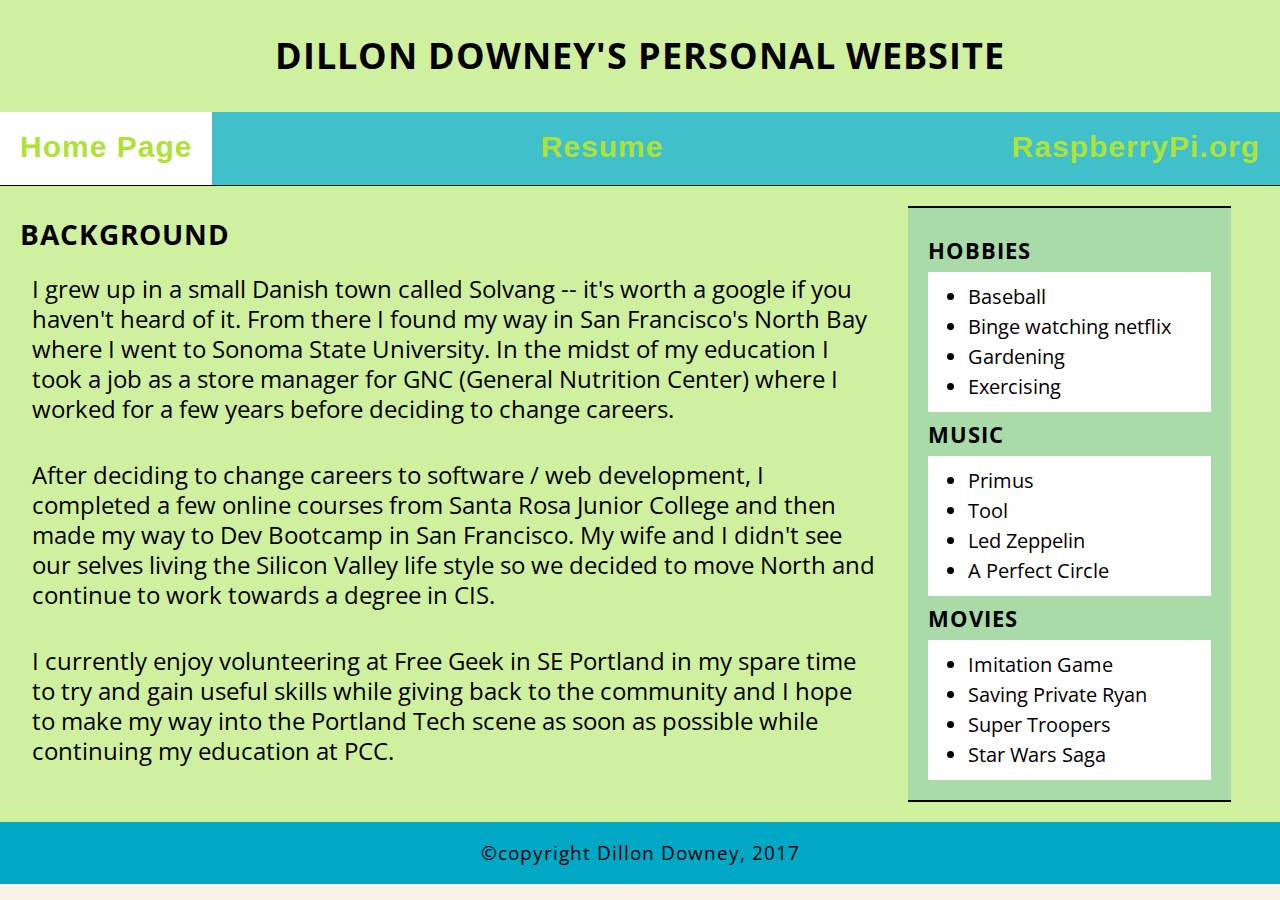
<file: index.html>
<!DOCTYPE html>

<!--
Purpose: Basic personal page to introduce myself.
Author: Dillon Downey
Date: 02/03/17
-->

<html lang="en">

<head>
    <meta name="viewport" content="width=device-width, initial-scale=1">
    <meta charset="utf-8">
    <meta name="author" content="Dillon Downey">

    <title>Homepage</title>

    <link rel="stylesheet" href="styles.css">
</head>

<body id="index_page">

    <div class="container">

        <header>

            <h1>Dillon Downey's Personal Website</h1>

        </header>

        <nav>

            <ul>
                <li class="index_link"><a href="index.html">Home Page</a></li>
                <li class="resume_link"><a href="resume.html">Resume</a></li>
                <li class="raspberry_pi_link"><a href="https://www.raspberrypi.org/">RaspberryPi.org</a></li>
            </ul>

        </nav>

        <main>

            <article>

                <h2>Background</h2>

                <p>
                    I grew up in a small Danish town called Solvang -- it's worth a google if you haven't heard of it. From there I found my way in San Francisco's North Bay where I went to Sonoma State University. In the midst of my education I took a job as a store manager for GNC (General Nutrition Center) where I worked for a few years before deciding to change careers.
                </p>

                <p>
                    After deciding to change careers to software / web development, I completed a few online courses from Santa Rosa Junior College and then made my way to Dev Bootcamp in San Francisco. My wife and I didn't see our selves living the Silicon Valley life style so we decided to move North and continue to work towards a degree in CIS.
                </p>

                <p>
                    I currently enjoy volunteering at Free Geek in SE Portland in my spare time to try and gain useful skills while giving back to the community and I hope to make my way into the Portland Tech scene as soon as possible while continuing my education at PCC.
                </p>

            </article>

            <aside>

                <h3>Hobbies</h3>

                <ul>
                    <li>Baseball</li>
                    <li>Binge watching netflix</li>
                    <li>Gardening</li>
                    <li>Exercising</li>
                </ul>

                <h3>Music</h3>

                <ul>
                    <li>Primus</li>
                    <li>Tool</li>
                    <li>Led Zeppelin</li>
                    <li>A Perfect Circle</li>
                </ul>

                <h3>Movies</h3>

                <ul>
                    <li>Imitation Game</li>
                    <li>Saving Private Ryan</li>
                    <li>Super Troopers</li>
                    <li>Star Wars Saga</li>
                </ul>

            </aside>

        </main>

        <footer>

            <p>&copy;copyright Dillon Downey, 2017</p>

        </footer>

    </div>

</body>
</html>
</file>
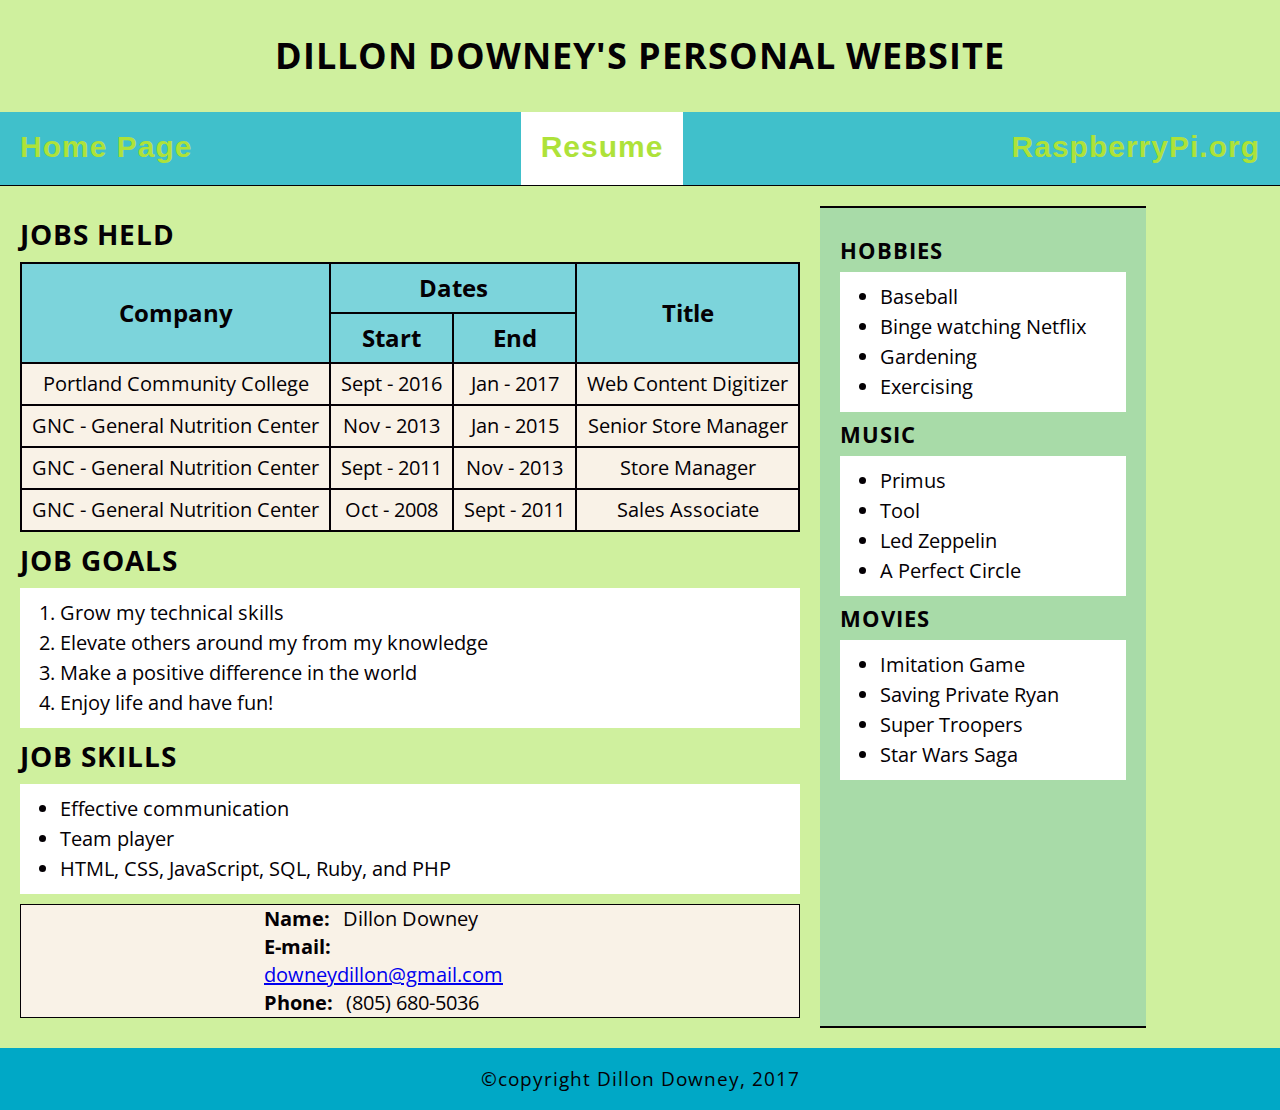
<file: resume.html>
<!DOCTYPE html>

<!--
Purpose: Web Page to display my resume.
Author: Dillon Downey
Date: 02/04/17
-->

<html lang="en">

<head>
    <meta name="viewport" content="width=device-width, initial-scale=1">
    <meta charset="utf-8">
    <meta name="author" content="Dillon Downey">

    <title>Resume</title>

    <link rel="stylesheet" href="styles.css">
</head>

<body id="resume_page">

    <div class="container">

        <header>
            <h1>Dillon Downey's Personal Website</h1>
        </header>

        <nav>
            <ul>
                <li class="index_link"><a href="index.html">Home Page</a></li>
                <li class="resume_link"><a href="resume.html">Resume</a></li>
                <li class="raspberry_pi_link"><a href="https://www.raspberrypi.org/">RaspberryPi.org</a></li>
            </ul>
        </nav>


        <main>

            <div class="resume_container">

                <h2>Jobs Held</h2>

                    <table>

                        <thead>

                            <tr>
                                <th rowspan="2">Company</th>
                                <th colspan="2">Dates</th>
                                <th rowspan="2">Title</th>
                            </tr>

                            <tr>
                                <th>Start</th>
                                <th>End</th>

                            </tr>

                        </thead>

                        <tbody>

                            <tr>
                                <td>Portland Community College</td>
                                <td>Sept - 2016</td>
                                <td>Jan - 2017</td>
                                <td>Web Content Digitizer</td>
                            </tr>

                            <tr>
                                <td>GNC - General Nutrition Center</td>
                                <td>Nov - 2013</td>
                                <td>Jan - 2015</td>
                                <td>Senior Store Manager</td>
                            </tr>

                            <tr>
                                <td>GNC - General Nutrition Center</td>
                                <td>Sept - 2011</td>
                                <td>Nov - 2013</td>
                                <td>Store Manager</td>
                            </tr>

                            <tr>
                                <td>GNC - General Nutrition Center</td>
                                <td>Oct - 2008</td>
                                <td>Sept - 2011</td>
                                <td>Sales Associate</td>
                            </tr>

                        </tbody>

                    </table>

                <h2>Job Goals</h2>

                <ol>
                    <li>Grow my technical skills </li>
                    <li>Elevate others around my from my knowledge</li>
                    <li>Make a positive difference in the world</li>
                    <li>Enjoy life and have fun!</li>
                </ol>

                <h2>Job Skills</h2>

                <ul>
                    <li>Effective communication</li>
                    <li>Team player</li>
                    <li>HTML, CSS, JavaScript, SQL, Ruby, and PHP</li>
                </ul>

                <dl>

                    <div>
                        <dt>Name:</dt>
                        <dd>Dillon Downey</dd>
                    </div>

                    <div>
                        <dt>E-mail:</dt>
                        <dd><a href="mailto:downeydillon@gmail.com">downeydillon@gmail.com</a></dd>
                    </div>

                    <div>
                        <dt>Phone:</dt>
                        <dd>(805) 680-5036</dd>
                    </div>

                </dl>

            </div>

            <aside>

                <h3>Hobbies</h3>

                <ul>
                    <li>Baseball</li>
                    <li>Binge watching Netflix</li>
                    <li>Gardening</li>
                    <li>Exercising</li>
                </ul>

                <h3>Music</h3>

                <ul>
                    <li>Primus</li>
                    <li>Tool</li>
                    <li>Led Zeppelin</li>
                    <li>A Perfect Circle</li>
                </ul>

                <h3>Movies</h3>

                <ul>
                    <li>Imitation Game</li>
                    <li>Saving Private Ryan</li>
                    <li>Super Troopers</li>
                    <li>Star Wars Saga</li>
                </ul>

            </aside>

        </main>


        <footer>

            <p>&copy;copyright Dillon Downey, 2017</p>

        </footer>

    </div>
</body>

</html>
</file>
<file: styles.css>
/* Generated by less 2.5.1 */
/*
Author: Dillon Downey
Date: 02/04/17
*/
/*

CSS imports

*/
/*
File Name: reset.css
Date: 10/19/16
Programmer: Dillon Downey
*/
/*
http://meyerweb.com/eric/tools/css/reset/
v2.0 | 20110126
License: none (public domain)
*/
@import url('https://fonts.googleapis.com/css?family=Open+Sans');
html,
body,
div,
span,
applet,
object,
iframe,
h1,
h2,
h3,
h4,
h5,
h6,
p,
blockquote,
pre,
a,
abbr,
acronym,
address,
big,
cite,
code,
del,
dfn,
em,
img,
ins,
kbd,
q,
s,
samp,
small,
strike,
strong,
sub,
sup,
tt,
var,
b,
u,
i,
center,
dl,
dt,
dd,
ol,
ul,
li,
fieldset,
form,
label,
legend,
table,
caption,
tbody,
tfoot,
thead,
tr,
th,
td,
article,
aside,
canvas,
details,
embed,
figure,
figcaption,
footer,
header,
hgroup,
menu,
nav,
output,
ruby,
section,
summary,
time,
mark,
audio,
video {
  margin: 0;
  padding: 0;
  border: 0;
  font-size: 100%;
  font: inherit;
  vertical-align: baseline;
}
/* HTML5 display-role reset for older browsers */
article,
aside,
details,
figcaption,
figure,
footer,
header,
hgroup,
menu,
nav,
section {
  display: block;
}
body {
  line-height: 1;
}
ol,
ul {
  list-style: none;
}
blockquote,
q {
  quotes: none;
}
blockquote:before,
blockquote:after,
q:before,
q:after {
  content: '';
  content: none;
}
table {
  border-collapse: collapse;
  border-spacing: 0;
}
/*
File Name: generic.css
Date: 10/19/16
Programmer: Dillon Downey
*/
/* GENERIC STYLESHEET */
/*

BOX-SIZING CHANGE (box-sizing property)

The following CSS changes the default box-sizing of box elements from
content-box to border-box.

border-box automatically includes border *and* padding sizes into your
box property widths. No more subtracting padding and border sizes from
your box widths! Now you can use responsive grids without fear of
making your columns too wide and causing that annoying left-right
scroll bar at the bottom of the page.

Remember: this does not take margins into account since margins are
not technically part of the box. For those, you will still have to
do some subtraction.

*/
* {
  box-sizing: border-box;
}
/*

TEXT RENDERING (text-rendering property)

Some fonts are built to handle certain combinations of lettering through
the use of something called ligatures. For instance, the letters "fi" in
a serif font can look odd if the top curve of the f runs into the dot of
the i next to it. A ligature styles them both beautifully. Your browser
generally does this for you but not on font sizes smaller than 20pt. This
text-rendering code changes that. This one is entirely optional and you
can remove this first line if you're not comfortable with it.


FONT SMOOTHING (font-smoothing property)

At this point in time, the font smoothing your browser does by default
is imperfect and makes the font too thick. Using font-smoothing in CSS is
subtle on a standard display but impressive in a high-definition display.
There are two additional declarations to cover usage in Webkit and
Mozilla engine browsers.

*/
html {
  text-rendering: optimizeLegibility;
  -webkit-font-smoothing: antialiased;
  -moz-osx-font-smoothing: grayscale;
}
/*

USE IMAGES, EMBEDS AND OBJECTS FREELY WITHOUT WORRYING ABOUT SIZES AND
BREAKING YOUR LAYOUTS (max-width property)

The following ensures that images and embedded content you add can't be
wider than the box element they are currently in. This is important for
responsive design, as this allows you to use images without having to
specify width and height attributes in the HTML.

*/
img,
embed,
object {
  max-width: 100%;
}
/*

DEFAULT BEHAVIOR OF SELECTED HYPERLINKS (outline property)

No more ugly dotted outlines on your active links! This is not very
noticeable until it's pointed out, but it makes for a cleaner user
experience.

*/
a {
  outline: none;
}
/*

IDENTIFYING HYPERLINK URLs FOR NON-INTERACTIVE DEVICE MEDIA (FOR PRINT,
content property)

Printed versions of the web page will now add the URL right after the
hyperlink, since you can't follow hyperlinks on printed pages. At least,
not yet! The content property allows this.

*/
@media print {
  a:after {
    content: " [' attr(href) '] ";
  }
}
/*
File Name: palette.less
Date: 11/28/16
Programmer: Dillon Downey
*/
/*

Color Palette Name: Fresh Cut Day URL: http://www.colourlovers.com/palette/46688/fresh_cut_day

*/
/*

Base Colors

*/
/*
File Name: mixins.less
Date: 02/03/17
Programmer: Dillon Downey
*/
/* Parametric mixins for font attributes*/
/* Parametric mixins for box properties */
/*

Mobile Stylesheet

*/
header,
nav,
main,
aside,
footer {
  padding: 1em;
}
h1 {
  text-align: center;
}
h1 {
  color: #040004;
  font-size: 1.8em;
  font-weight: bold;
  margin-left: 0;
  margin-right: 0;
  margin-top: 1.8em;
  margin-bottom: 0.9em;
  text-transform: uppercase;
  letter-spacing: 1px;
}
h2 {
  color: #040004;
  font-size: 1.4em;
  font-weight: bold;
  margin-left: 0;
  margin-right: 0;
  margin-top: 1.4em;
  margin-bottom: 0.7em;
  text-transform: uppercase;
  letter-spacing: 1px;
}
h3 {
  color: #040004;
  font-size: 1.1em;
  font-weight: bold;
  margin-left: 0;
  margin-right: 0;
  margin-top: 1.1em;
  margin-bottom: 0.55em;
  text-transform: uppercase;
  letter-spacing: 1px;
}
h4 {
  color: #040004;
  font-size: 0.9em;
  font-weight: bold;
  margin-left: 0;
  margin-right: 0;
  margin-top: 0.9em;
  margin-bottom: 0.45em;
  text-transform: uppercase;
  letter-spacing: 1px;
}
h5 {
  color: #040004;
  font-size: 0.85em;
  font-weight: bold;
  margin-left: 0;
  margin-right: 0;
  margin-top: 0.85em;
  margin-bottom: 0.425em;
  text-transform: uppercase;
  letter-spacing: 1px;
}
h6 {
  color: #040004;
  font-size: 0.75em;
  font-weight: bold;
  margin-left: 0;
  margin-right: 0;
  margin-top: 0.75em;
  margin-bottom: 0.375em;
  text-transform: uppercase;
  letter-spacing: 1px;
}
p {
  font-size: 1.2em;
  line-height: 125%;
  padding: .5em;
  margin-top: .5em;
  margin-bottom: .5em;
}
h1,
h2,
h3,
h4,
h5,
h6 {
  margin-top: .5em;
  margin-bottom: .5em;
}
body {
  background-color: #f9f2e7;
  color: #040004;
  font-size: 16px;
  font-weight: normal;
  font-family: "Open Sans", Helvetica, Arial, sans-serif;
  line-height: 1.75em;
  line-height: 1;
}
.container {
  display: flex;
  flex-flow: row wrap;
  background-color: #CFF09E;
}
header,
nav,
main,
footer {
  flex: 1 100%;
}
nav {
  border-bottom: 1px solid #040004;
}
nav,
footer {
  padding: 0;
  background-color: #00a8c6;
  letter-spacing: 1px;
}
nav h2,
footer h2 {
  color: #8fbe00;
  font-size: 1.5em;
  font-weight: bold;
  font-family: "Open Sans", Helvetica, Arial, sans-serif;
  line-height: 1em;
}
nav ul,
footer ul {
  padding: 0;
  background-color: #40c0cb;
}
nav li,
footer li {
  list-style-type: none;
  text-align: center;
  padding: 1em;
  border-bottom: 1px solid #040004;
}
nav li a,
footer li a {
  text-decoration: none;
  color: #aee239;
  font-size: 1.5em;
  font-weight: bold;
  font-family: Georgia, Helvetica, Arial, san-serif;
  line-height: 1em;
}
main {
  display: flex;
  flex-direction: column;
}
aside {
  border-top: 2px solid #040004;
  border-bottom: 2px solid #040004;
  background-color: #A8DBA8;
  margin: 0 auto;
}
ol,
ul {
  padding: .5em 2em;
  background-color: #ffffff;
}
ol {
  list-style-type: decimal;
}
ul {
  list-style-type: disc;
  background-color: #ffffff;
}
li {
  line-height: 1.5em;
}
footer {
  display: flex;
  flex-direction: column;
  justify-content: center;
  align-items: center;
  font-size: .8em;
}
/* Index PAGE */
#index_page .index_link {
  background-color: #ffffff;
}
/*

RESUME PAGE

*/
#resume_page .resume_link {
  background-color: #ffffff;
}
#resume_page table {
  border-collapse: collapse;
  border-spacing: 0;
  text-align: center;
  margin: 0 auto;
}
#resume_page table td,
#resume_page table th {
  vertical-align: middle;
  border: 2px solid #040004;
  padding: .5em;
}
#resume_page table th {
  background-color: #7cd4db;
  font-weight: bold;
  font-size: 1.2em;
}
#resume_page table td {
  background-color: #f9f2e7;
  font-size: 1em;
}
#resume_page dl {
  border: 1px solid #040004;
  background-color: #f9f2e7;
  margin: .5em 0;
}
#resume_page dl div {
  width: 300px;
  margin: 0 auto;
}
#resume_page dt {
  font-weight: bold;
}
#resume_page dt,
#resume_page dd {
  display: inline-block;
  margin: .2em;
}
/*

TABLET STYLESHEET

The following CSS affects all screen sizes larger than 480 pixels wide.

*/
@media only screen and (min-width: 481px) {
  body {
    font-size: 18px;
  }
  nav ul {
    display: inline-flex;
    width: 100%;
    justify-content: space-between;
  }
  nav ul li,
  nav ul li:first-of-type {
    border: none;
  }
  main {
    flex-direction: row;
  }
  article {
    width: 70%;
  }
  aside {
    margin-left: 1em;
  }
}
/*

DESKTOP STYLESHEET

*/
@media only screen and (min-width: 1025px) {
  body {
    font-size: 20px;
  }
}
</file>
